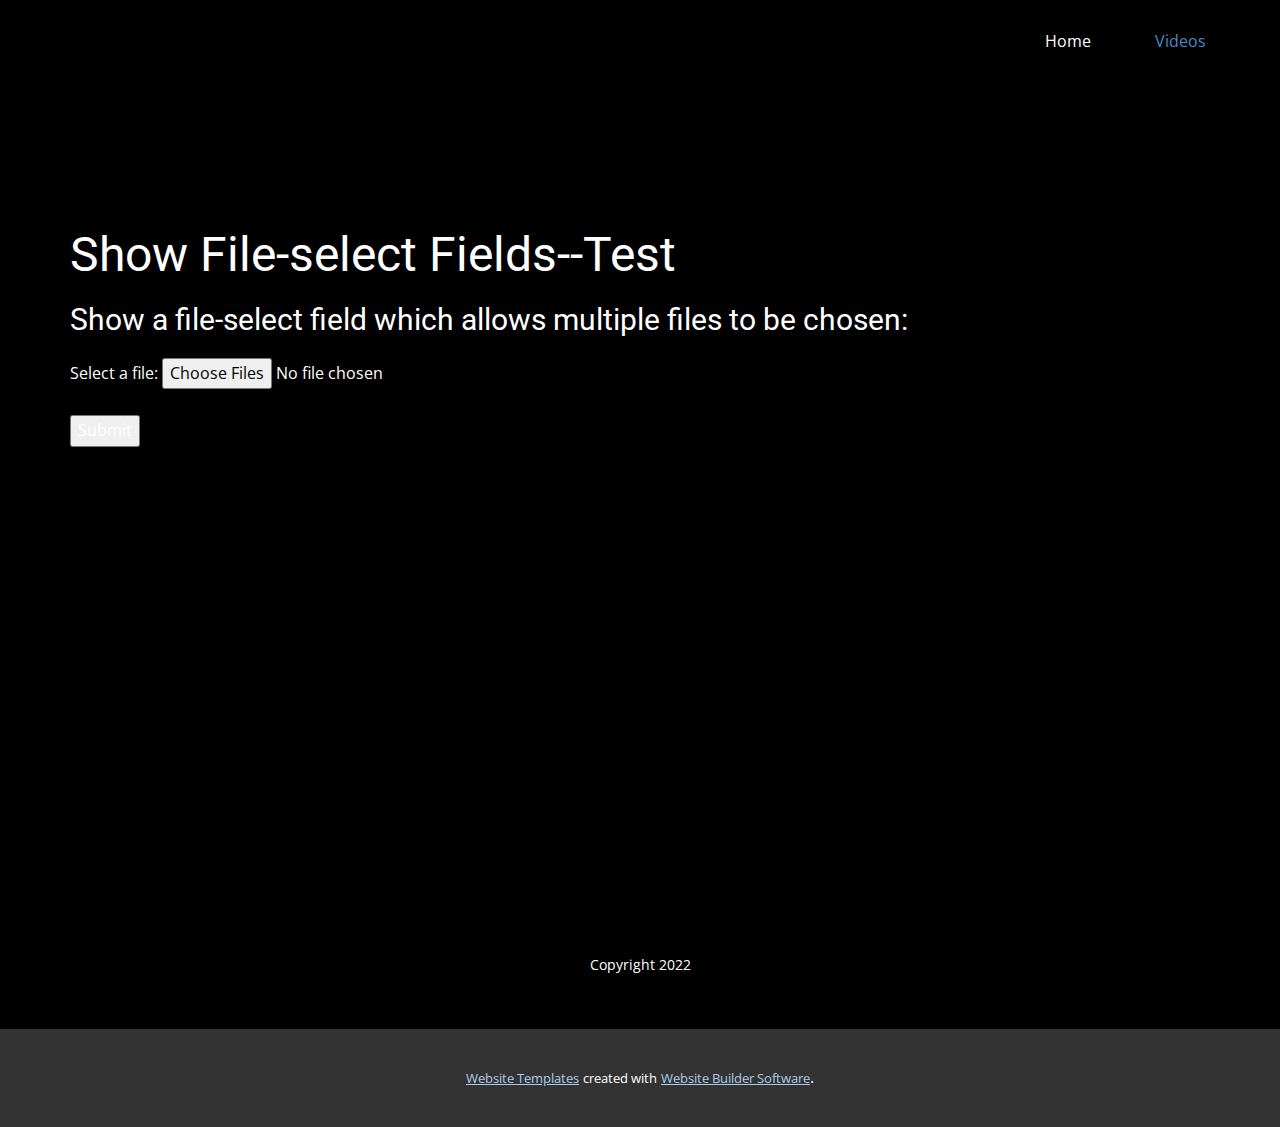
<file: index.html>
<!DOCTYPE html>
<html style="font-size: 16px;">
  <head>
    <meta name="viewport" content="width=device-width, initial-scale=1.0">
    <meta charset="utf-8">
    <meta name="keywords" content="An Example of a Minimal Integration of Dropbox&amp;apos;s Chooser JS">
    <meta name="description" content="">
    <title>Videos</title>
    <link rel="stylesheet" href="nicepage.css" media="screen">
<link rel="stylesheet" href="Videos.css" media="screen">
    <script class="u-script" type="text/javascript" src="jquery.js" defer=""></script>
    <script class="u-script" type="text/javascript" src="nicepage.js" defer=""></script>
    <meta name="generator" content="Nicepage 4.12.21, nicepage.com">
    <link id="u-theme-google-font" rel="stylesheet" href="https://fonts.googleapis.com/css?family=Roboto:100,100i,300,300i,400,400i,500,500i,700,700i,900,900i|Open+Sans:300,300i,400,400i,500,500i,600,600i,700,700i,800,800i">
    
    
    <script type="application/ld+json">{
		"@context": "http://schema.org",
		"@type": "Organization",
		"name": ""
}</script>
    <meta name="theme-color" content="#478ac9">
    <meta property="og:title" content="Videos">
    <meta property="og:type" content="website">
  </head>
  <body data-home-page="Videos.html" data-home-page-title="Videos" class="u-body u-xl-mode"><header class="u-black u-clearfix u-header u-header" id="sec-3393"><div class="u-clearfix u-sheet u-sheet-1">
        <nav class="u-menu u-menu-dropdown u-offcanvas u-menu-1">
          <div class="menu-collapse" style="font-size: 1rem; letter-spacing: 0px;">
            <a class="u-button-style u-custom-left-right-menu-spacing u-custom-padding-bottom u-custom-text-hover-color u-custom-top-bottom-menu-spacing u-nav-link u-text-active-palette-1-base u-text-hover-palette-2-base" href="#">
              <svg class="u-svg-link" viewBox="0 0 24 24"><use xmlns:xlink="http://www.w3.org/1999/xlink" xlink:href="#menu-hamburger"></use></svg>
              <svg class="u-svg-content" version="1.1" id="menu-hamburger" viewBox="0 0 16 16" x="0px" y="0px" xmlns:xlink="http://www.w3.org/1999/xlink" xmlns="http://www.w3.org/2000/svg"><g><rect y="1" width="16" height="2"></rect><rect y="7" width="16" height="2"></rect><rect y="13" width="16" height="2"></rect>
</g></svg>
            </a>
          </div>
          <div class="u-custom-menu u-nav-container">
            <ul class="u-nav u-unstyled u-nav-1"><li class="u-nav-item"><a class="u-button-style u-nav-link u-text-active-palette-1-base u-text-hover-palette-1-dark-1" href="Home.html" style="padding: 10px 32px;">Home</a>
</li><li class="u-nav-item"><a class="u-button-style u-nav-link u-text-active-palette-1-base u-text-hover-palette-1-dark-1" href="Videos.html" style="padding: 10px 30px 10px 32px;">Videos</a>
</li></ul>
          </div>
          <div class="u-custom-menu u-nav-container-collapse">
            <div class="u-black u-container-style u-inner-container-layout u-opacity u-opacity-95 u-sidenav">
              <div class="u-inner-container-layout u-sidenav-overflow">
                <div class="u-menu-close"></div>
                <ul class="u-align-center u-nav u-popupmenu-items u-unstyled u-nav-2"><li class="u-nav-item"><a class="u-button-style u-nav-link" href="Home.html">Home</a>
</li><li class="u-nav-item"><a class="u-button-style u-nav-link" href="Videos.html">Videos</a>
</li></ul>
              </div>
            </div>
            <div class="u-black u-menu-overlay u-opacity u-opacity-70"></div>
          </div>
        </nav>
      </div></header>
    <section class="u-black u-clearfix u-section-1" id="sec-8106">
      <div class="u-clearfix u-sheet u-sheet-1">
        <div class="u-clearfix u-custom-html u-expanded-width u-custom-html-1">
          <h1>Show File-select Fields--Test</h1>
          <h3> Show a file-select field which allows
		multiple files to be chosen: </h3>
          <form action="/action_page.php" enctype="multipart/form-data">
            <label for="myfile">Select a file:</label>
            <input type="file" id="myfile" name="myfile" multiple="multiple">
            <br>
            <br>
            <input type="Submit">
          </form>
        </div>
      </div>
    </section>
    
    
    <footer class="u-align-center u-black u-clearfix u-footer u-footer" id="sec-acf9"><div class="u-clearfix u-sheet u-sheet-1">
        <p class="u-small-text u-text u-text-variant u-text-1">Copyright 2022</p>
      </div></footer>
    <section class="u-backlink u-clearfix u-grey-80">
      <a class="u-link" href="https://nicepage.com/website-templates" target="_blank">
        <span>Website Templates</span>
      </a>
      <p class="u-text">
        <span>created with</span>
      </p>
      <a class="u-link" href="" target="_blank">
        <span>Website Builder Software</span>
      </a>. 
    </section>
  </body>
</html>
</file>
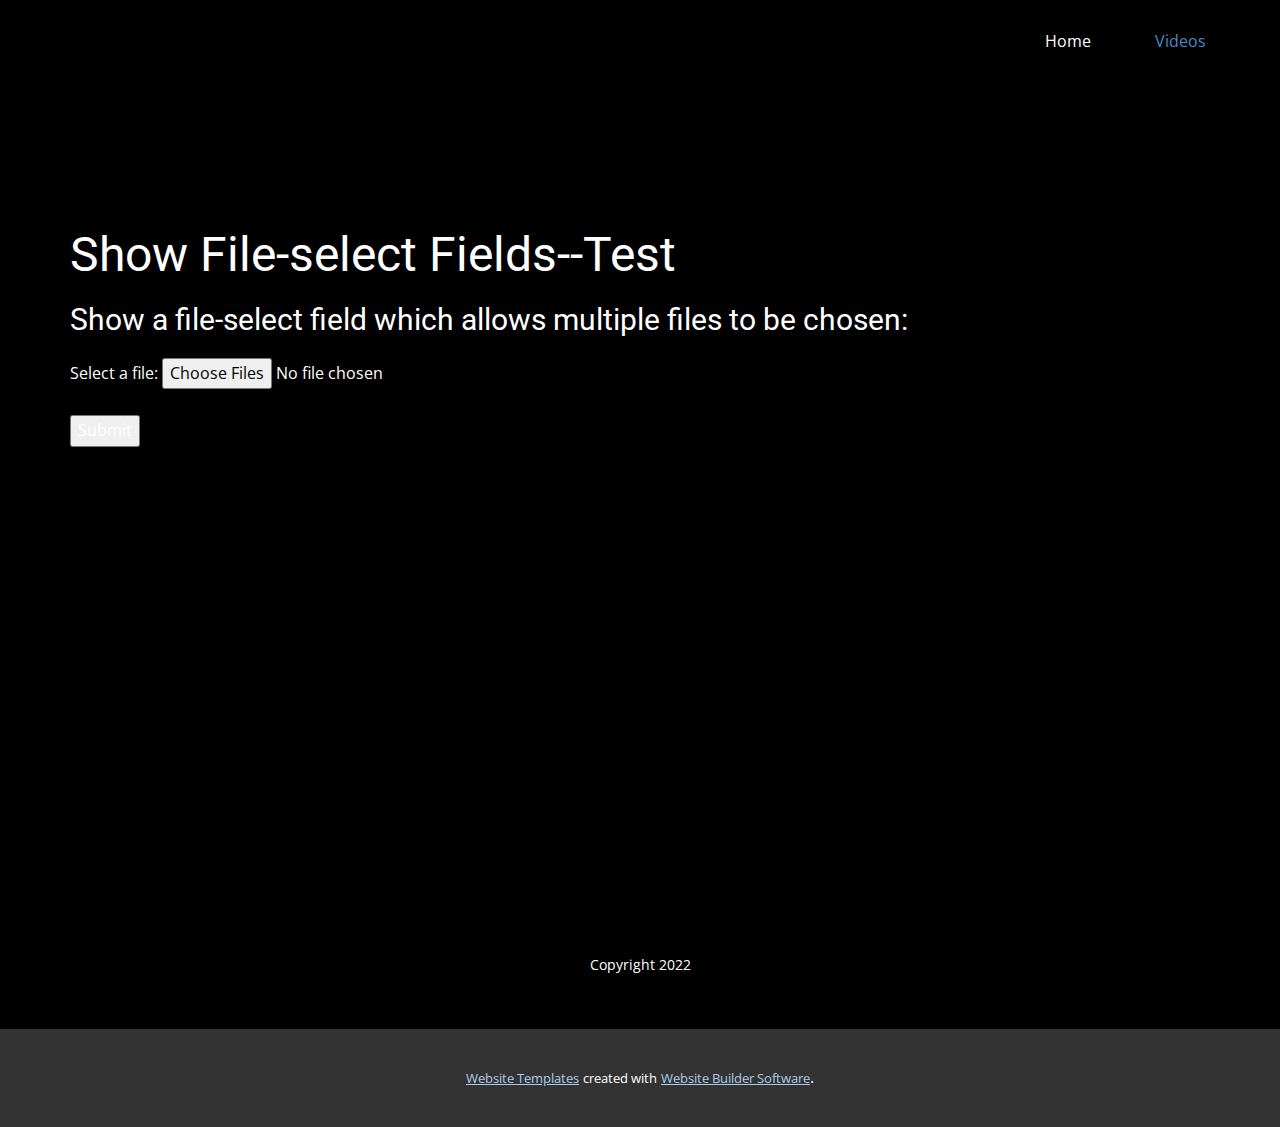
<file: Videos.html>
<!DOCTYPE html>
<html style="font-size: 16px;">
  <head>
    <meta name="viewport" content="width=device-width, initial-scale=1.0">
    <meta charset="utf-8">
    <meta name="keywords" content="An Example of a Minimal Integration of Dropbox&amp;apos;s Chooser JS">
    <meta name="description" content="">
    <title>Videos</title>
    <link rel="stylesheet" href="nicepage.css" media="screen">
<link rel="stylesheet" href="Videos.css" media="screen">
    <script class="u-script" type="text/javascript" src="jquery.js" defer=""></script>
    <script class="u-script" type="text/javascript" src="nicepage.js" defer=""></script>
    <meta name="generator" content="Nicepage 4.12.21, nicepage.com">
    <link id="u-theme-google-font" rel="stylesheet" href="https://fonts.googleapis.com/css?family=Roboto:100,100i,300,300i,400,400i,500,500i,700,700i,900,900i|Open+Sans:300,300i,400,400i,500,500i,600,600i,700,700i,800,800i">
    
    
    <script type="application/ld+json">{
		"@context": "http://schema.org",
		"@type": "Organization",
		"name": ""
}</script>
    <meta name="theme-color" content="#478ac9">
    <meta property="og:title" content="Videos">
    <meta property="og:type" content="website">
  </head>
  <body class="u-body u-xl-mode"><header class="u-black u-clearfix u-header u-header" id="sec-3393"><div class="u-clearfix u-sheet u-sheet-1">
        <nav class="u-menu u-menu-dropdown u-offcanvas u-menu-1">
          <div class="menu-collapse" style="font-size: 1rem; letter-spacing: 0px;">
            <a class="u-button-style u-custom-left-right-menu-spacing u-custom-padding-bottom u-custom-text-hover-color u-custom-top-bottom-menu-spacing u-nav-link u-text-active-palette-1-base u-text-hover-palette-2-base" href="#">
              <svg class="u-svg-link" viewBox="0 0 24 24"><use xmlns:xlink="http://www.w3.org/1999/xlink" xlink:href="#menu-hamburger"></use></svg>
              <svg class="u-svg-content" version="1.1" id="menu-hamburger" viewBox="0 0 16 16" x="0px" y="0px" xmlns:xlink="http://www.w3.org/1999/xlink" xmlns="http://www.w3.org/2000/svg"><g><rect y="1" width="16" height="2"></rect><rect y="7" width="16" height="2"></rect><rect y="13" width="16" height="2"></rect>
</g></svg>
            </a>
          </div>
          <div class="u-custom-menu u-nav-container">
            <ul class="u-nav u-unstyled u-nav-1"><li class="u-nav-item"><a class="u-button-style u-nav-link u-text-active-palette-1-base u-text-hover-palette-1-dark-1" href="Home.html" style="padding: 10px 32px;">Home</a>
</li><li class="u-nav-item"><a class="u-button-style u-nav-link u-text-active-palette-1-base u-text-hover-palette-1-dark-1" href="Videos.html" style="padding: 10px 30px 10px 32px;">Videos</a>
</li></ul>
          </div>
          <div class="u-custom-menu u-nav-container-collapse">
            <div class="u-black u-container-style u-inner-container-layout u-opacity u-opacity-95 u-sidenav">
              <div class="u-inner-container-layout u-sidenav-overflow">
                <div class="u-menu-close"></div>
                <ul class="u-align-center u-nav u-popupmenu-items u-unstyled u-nav-2"><li class="u-nav-item"><a class="u-button-style u-nav-link" href="Home.html">Home</a>
</li><li class="u-nav-item"><a class="u-button-style u-nav-link" href="Videos.html">Videos</a>
</li></ul>
              </div>
            </div>
            <div class="u-black u-menu-overlay u-opacity u-opacity-70"></div>
          </div>
        </nav>
      </div></header>
    <section class="u-black u-clearfix u-section-1" id="sec-8106">
      <div class="u-clearfix u-sheet u-sheet-1">
        <div class="u-clearfix u-custom-html u-expanded-width u-custom-html-1">
          <h1>Show File-select Fields--Test</h1>
          <h3> Show a file-select field which allows
		multiple files to be chosen: </h3>
          <form action="/action_page.php" enctype="multipart/form-data">
            <label for="myfile">Select a file:</label>
            <input type="file" id="myfile" name="myfile" multiple="multiple">
            <br>
            <br>
            <input type="Submit">
          </form>
        </div>
      </div>
    </section>
    
    
    <footer class="u-align-center u-black u-clearfix u-footer u-footer" id="sec-acf9"><div class="u-clearfix u-sheet u-sheet-1">
        <p class="u-small-text u-text u-text-variant u-text-1">Copyright 2022</p>
      </div></footer>
    <section class="u-backlink u-clearfix u-grey-80">
      <a class="u-link" href="https://nicepage.com/website-templates" target="_blank">
        <span>Website Templates</span>
      </a>
      <p class="u-text">
        <span>created with</span>
      </p>
      <a class="u-link" href="" target="_blank">
        <span>Website Builder Software</span>
      </a>. 
    </section>
  </body>
</html>
</file>
